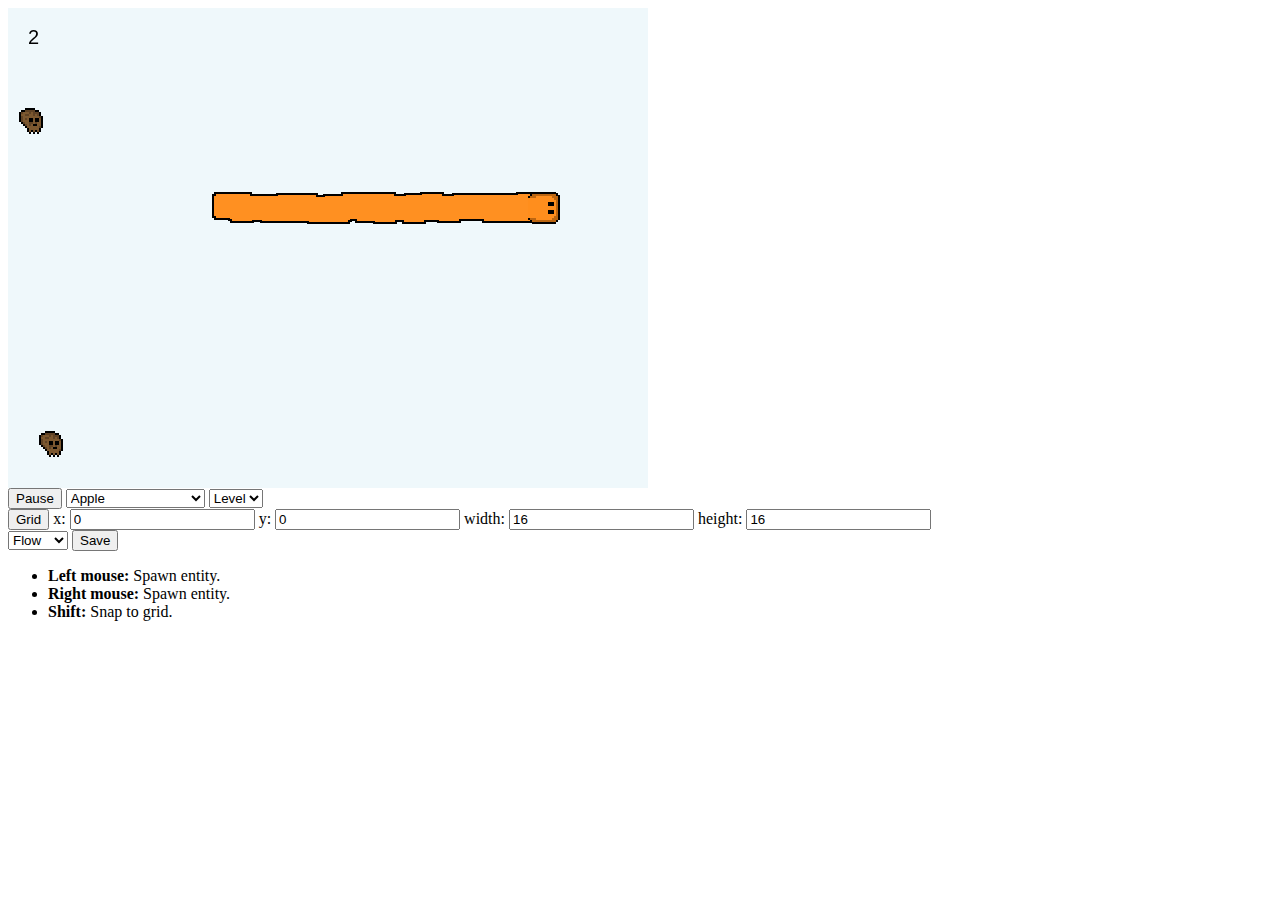
<file: snake/output/index.html>
<head>
  <script type='text/javascript' src='libraries/FileSaver.js'></script>  <script type='text/javascript' src='libraries/zepto.js'></script>
  <script type='text/javascript' src='game.js'></script>
  <style>
    @font-face {font-family: 'Dosis'; src: url('fonts/Dosis.ttf');}
    @font-face {font-family: 'Londrina Outline'; src: url('fonts/Londrina Outline.ttf');}
  </style>
  <link href='http://fonts.googleapis.com/css?family=Gochi+Hand' rel='stylesheet' type='text/css'>
  <title>snake</title>
</head>
<body>
  <div id='game'></div>
  <button type='button' id='pause_toggle'>Pause</button>
  <select id='entity_selector'>
    <option value='Apple'>Apple</option>
    <option value='GameController'>GameController</option>
    <option value='Snake'>Snake</option>
    <option value='SnakeBody'>SnakeBody</option>
    <option value='SnakeBodyShadow'>SnakeBodyShadow</option>
  </select>
  <select id='level_selector'>
    <option value='Level'>Level</option>
  </select>
  </br>
  <button type='button' id='grid_toggle'>Grid</button>
  <span>x:</span>
  <input id='grid_x'type='Number' value='0'></input>
  <span>y:</span>
  <input id='grid_y'type='Number' value='0'></input>
  <span>width:</span>
  <input id='grid_width' type='Number' value='16'></input>
  <span>height:</span>
  <input id='grid_height' type='Number' value='16'></input>  </br>
  <select id='save_type_selector'>
    <option value='Flow'>Flow</option>
    <option value='Grid'>Grid</option>
    <option value='Vector'>Vector</option>
  </select>
  <button type='button' id='save_button'>Save</button>
  <ul/>
    <li><strong>Left mouse:</strong> Spawn entity.
    <li><strong>Right mouse:</strong> Spawn entity.
    <li><strong>Shift:</strong> Snap to grid.
  <ul>
</body>
</file>
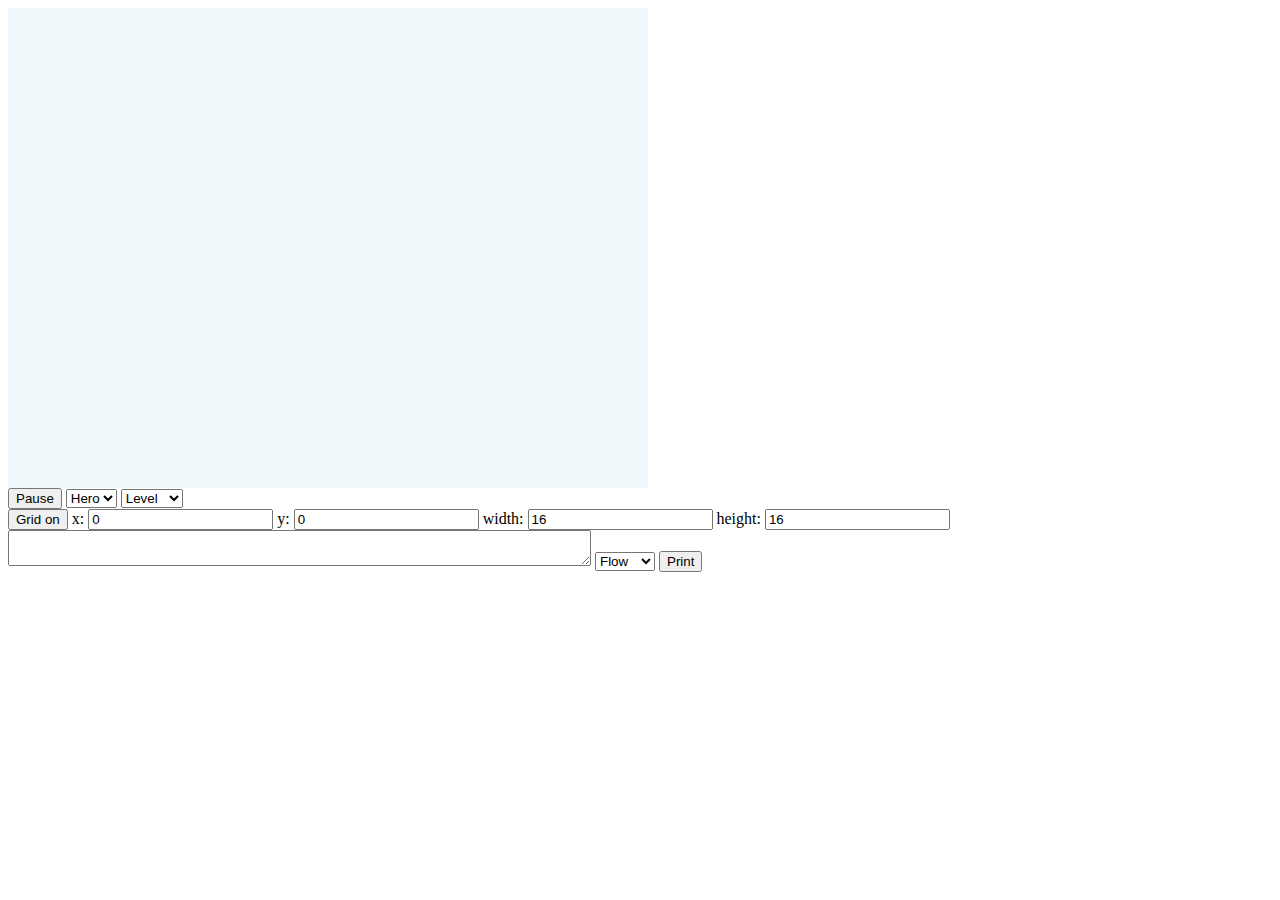
<file: template/output/index.html>
<head>
  <script type='text/javascript' src='libraries/zepto.js'></script>
  <script type='text/javascript' src='game.js'></script>
  <style>
    @font-face {font-family: 'Dosis'; src: url('fonts/Dosis.ttf');}
    @font-face {font-family: 'Londrina Outline'; src: url('fonts/Londrina Outline.ttf');}
  </style>
  <link href='http://fonts.googleapis.com/css?family=Gochi+Hand' rel='stylesheet' type='text/css'>
  <title>My Game</title>
</head>
<body>
  <div id='game'></div>
  <button type='button' id='pause_toggle'>Pause</button>
  <select id='entity_selector'>
    <option value='Hero'>Hero</option>
    <option value='Skull'>Skull</option>
  </select>
  <select id='level_selector'>
    <option value='Level'>Level</option>
    <option value='Level2'>Level2</option>
  </select>
  </br>
  <button type='button' id='grid_toggle'>Grid on</button>
  <span>x:</span>
  <input id='grid_x'type='Number' value='0'></input>
  <span>y:</span>
  <input id='grid_y'type='Number' value='0'></input>
  <span>width:</span>
  <input id='grid_width' type='Number' value='16'></input>
  <span>height:</span>
  <input id='grid_height' type='Number' value='16'></input>  </br>
  <textarea cols='70' rows='0' id='printer_output'></textarea>
  <select id='print_type_selector'>
    <option value='Flow'>Flow</option>
    <option value='Grid'>Grid</option>
    <option value='Vector'>Vector</option>
  </select>
  <button type='button' id='print_button'>Print</button>
</body>
</file>
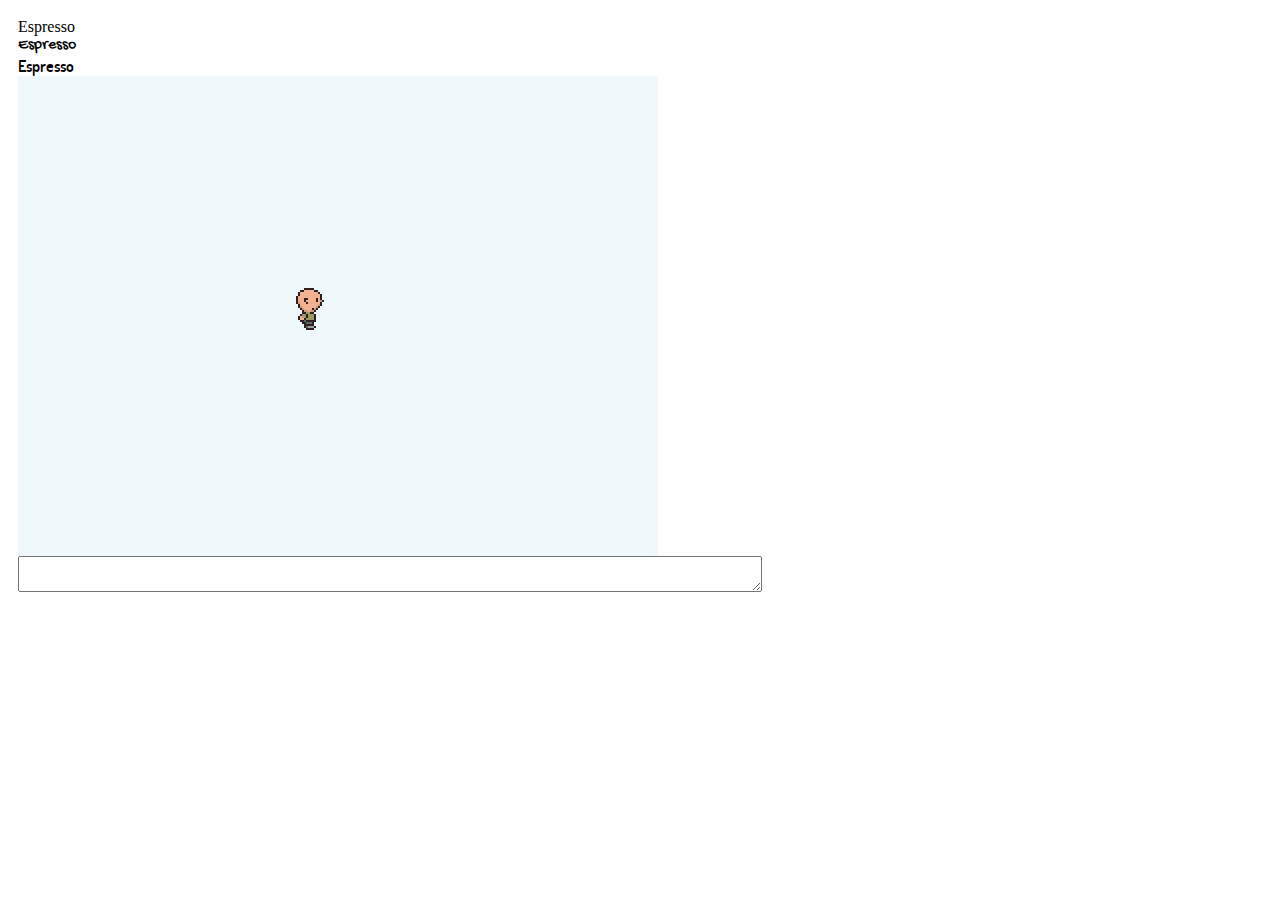
<file: app/fighter/output/index.html>
<head>
  <script type="text/javascript" src="libraries/zepto.js"></script>
  <script type="text/javascript" src="game.js"></script>
  <link href="style.css" rel="stylesheet">
  <link href='http://fonts.googleapis.com/css?family=Gochi+Hand' rel='stylesheet' type='text/css'>
  <title>My Game</title>
</head>
<body>
  <div>Espresso</div>
  <div style="font-family: 'Gochi Hand'">Espresso</div>
  <div style="font-family: 'Dosis'">Espresso</div>
  <div id="game"></div>
  <textarea cols='90' rows='0' id="output"></textarea>
</body>
</file>
<file: app/fighter/output/style.css>
body {
	padding: 10px;
}

@font-face {
  font-family: 'Dosis';
  font-style: normal;
  font-weight: 600;
  src: url('fonts/Dosis-SemiBold.ttf');
}
</file>
